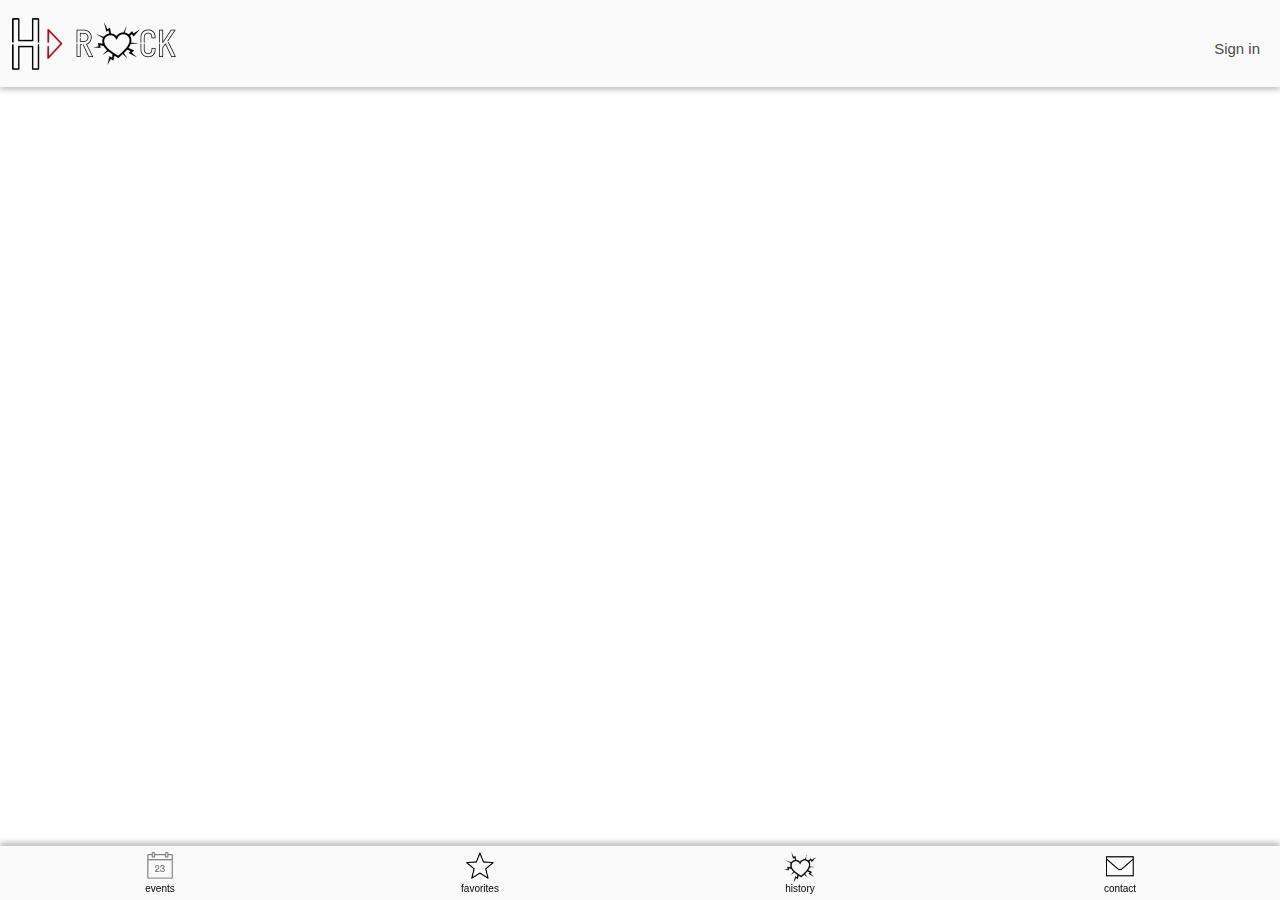
<file: index.html>
<!DOCTYPE html>
<html lang="en">
<head>
    <meta charset="utf-8">
    <meta name="viewport" content="width=device-width, initial-scale=1.0">
    <link rel="stylesheet" href=style.css>
    <title>🤘</title>
</head>

<body>
<header><img class="logo" src=images/logo.png alt=alt><div class="signin">Sign in</div></header>




 <main>
   <template id="rockTemplate">
    <article class="rock">

     <a class="event" href="">
     <button class="button1"><a class="button1" href="https://www.ticketmaster.dk">BUY TICKETS</a></button>
      <p class="day"> </p>
      <p class="date"> </p>
      <a class="details" href="details.html"><img src="" alt="">

      </a>
      <div class="groupname"></div>
      <button class="button2"> <img class="star" src="images/star.png"><p class="interested">Interested </p></button> </a>

    </article>
    </template>

  </main>


<nav>
  <!--<a  href="index.html"><img class="events" src=images/events.svg ></a>-->
  <a  href="index.html" class="active">
<svg width="27px" height="27px" viewBox="0 0 27 27" version="1.1" xmlns="http://www.w3.org/2000/svg" xmlns:xlink="http://www.w3.org/1999/xlink">

    <g id="Examples" stroke="none" stroke-width="1" fill="none" fill-rule="evenodd">
        <image id="icons8-calendar-23-100" x="0" y="0" width="26.04" height="26.88" xlink:href="[data-uri]"></image>
    </g>
</svg>
</a>
  <a  href=""><img class="favorites" src=images/favorites.svg></a>
  <a  href=""><img class="history" src=images/history.svg></a>
  <a  href="contact.html"><img class="contact" src=images/contact.svg></a>

  <div class= "textevents">events</div>
  <div class="textfavorites">favorites</div>
  <div class="texthistory">history</div>
  <div class="textcontact">contact</div>
</nav>

</body>
<script src="index.js"></script>
<script src="shared.js"></script>
</html>
</file>
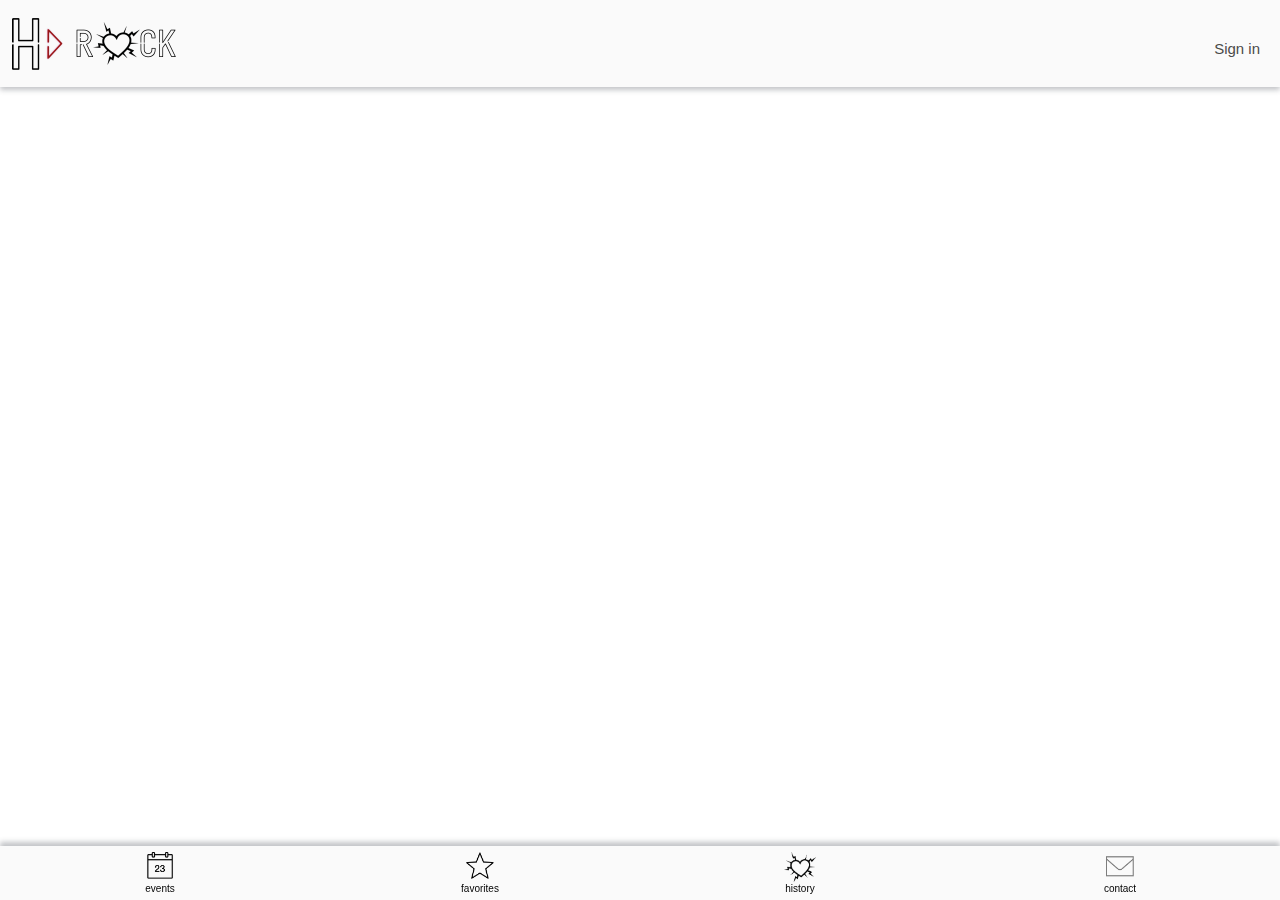
<file: contact.html>
<!DOCTYPE html>
<html lang="en">

<head>
    <meta charset="utf-8">
    <meta name="viewport" content="width=device-width, initial-scale=1.0">
    <link rel="stylesheet" href=style.css>
    <title>🤘</title>
</head>

<body>
    <header><img class="logo" src=images/logo.png alt=alt>
        <div class="signin">Sign in</div>
    </header>

    <main>
        <template id="rockTemplate">
            <article class="contacts">
                <section class="gridcontact">
                <a><img class="contactimage" src="" alt=""></a>
                <h1 class="contact">Contact</h1>
                <p class="info"> </p>
                <p class="placename"> </p>
                <p class="address"> </p>
                <p class="postalcode"> </p>
                <p class="phone"> </p>
                <p class="mainemail"> </p>
                </section>
                <section class="gridintouch">
                    <p class="get">GET IN TOUCH</p>
                    <button class="buttonname">NAME/EMAIL/PHONE</button>
                    <button class="buttonmessage">MESSAGE</button>
                    <button class="buttonsend">SEND</button>
                </section>



            </article>
        </template>
    </main>
    <nav>
        <!--<a href="index.html"><img class="events" src=images/events.svg> </a>-->
             <a  href="index.html">
<svg width="27px" height="27px" viewBox="0 0 27 27" version="1.1" xmlns="http://www.w3.org/2000/svg" xmlns:xlink="http://www.w3.org/1999/xlink">

    <g id="Examples" stroke="none" stroke-width="1" fill="none" fill-rule="evenodd">
        <image id="icons8-calendar-23-100" x="0" y="0" width="26.04" height="26.88" xlink:href="[data-uri]"></image>
    </g>
</svg>
</a>
             <a href=""><img class="favorites" src=images/favorites.svg> </a> <a href=""><img class="history" src=images/history.svg> </a> <a href="contact.html"  class="active"><img class="contact" src=images/contact.svg> </a> <div class="textevents">events</div>
            <div class="textfavorites">favorites</div>
            <div class="texthistory">history</div>
            <div class="textcontact">contact</div>
    </nav>
</body>
<script src="contact.js"></script>
<script src="shared.js"></script>

</html>
</file>
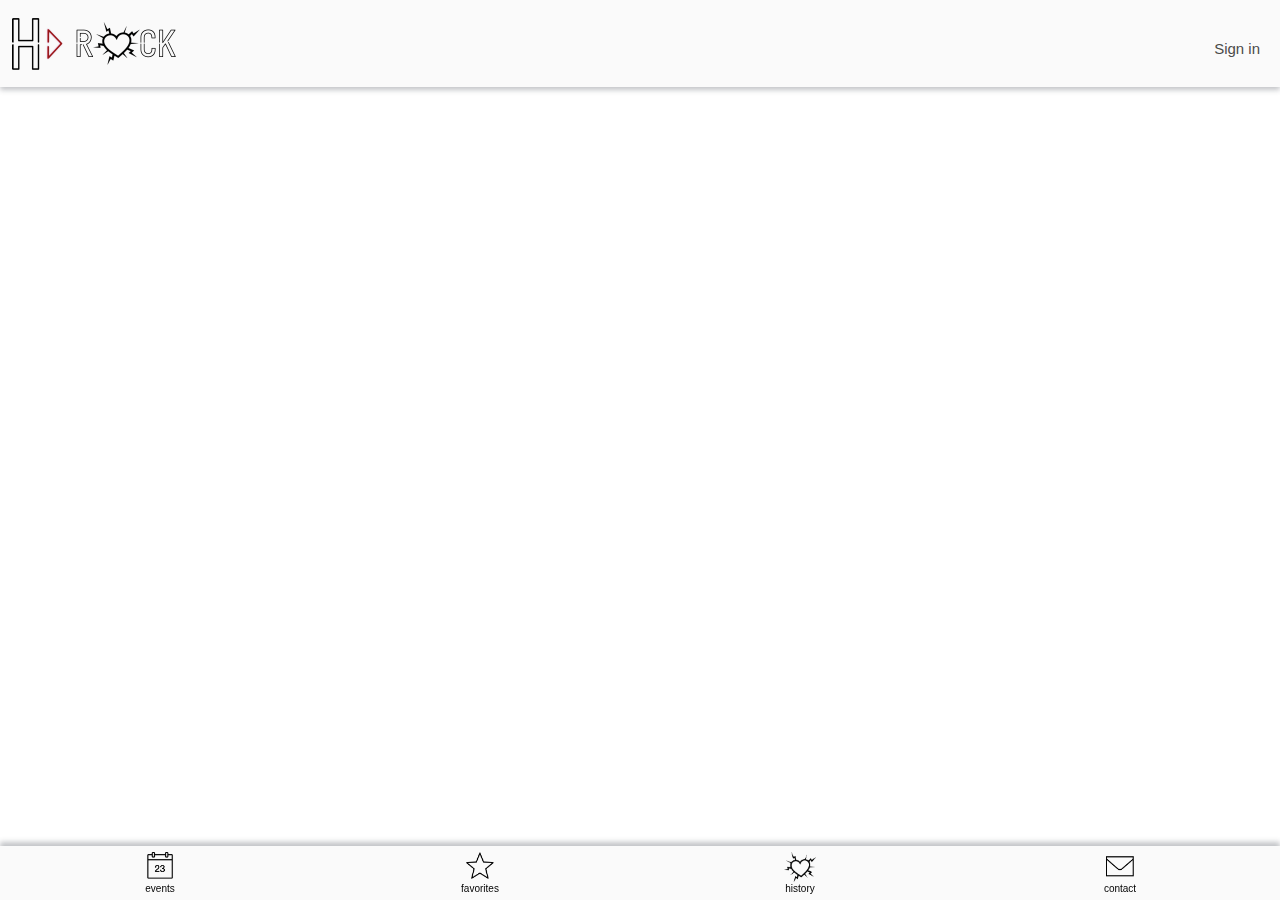
<file: details.html>
<!DOCTYPE html>
<html lang="en">
<head>
    <meta charset="utf-8">
    <meta name="viewport" content="width=device-width, initial-scale=1.0">
    <link rel="stylesheet" href=style.css>
    <title>🤘</title>
</head>

<body>
    <header><img class="logo" src=images/logo.png alt=alt>
        <div class="signin">Sign in</div>
    </header>

   <main>
        <template id="rock-detailsTemplate">
    <article class="rock-details">
     <section class="grid1">
     <h1 class="groupname-details"></h1>
     <div class="social">
     <img class="tweeter" src="images/tweeter.png">
     <img class="facebook" src="images/facebook.png">
     </div>
     </section>

     <section class="importantinfo">
     <p class="day-details"> </p>
     <p class="date-details"> </p>
     <p class="venue"> </p>

     <p class="onlineprice">PRICE: <span></span>DKK</p>
     <div class="time"><p class="doorhour">door: <span></span> </p>
     <p class="hour">concert starts: <span></span> </p></div>
     </section>

     <section class="image_info"><img class="image-details" src="" alt="">
     <h2> ABOUT THE BAND</h2>
     <p class="artistdescription"></p>
     <button class="button1-details"><a class="button1" href="https://www.ticketmaster.dk">BUY TICKETS</a></button>
     </section>

  </article>
  </template>
    </main>

    <nav>
        <!--<a href="index.html"><img class="events" src=images/events.svg></a>-->
        <a  href="index.html">
<svg width="27px" height="27px" viewBox="0 0 27 27" version="1.1" xmlns="http://www.w3.org/2000/svg" xmlns:xlink="http://www.w3.org/1999/xlink">

    <g id="Examples" stroke="none" stroke-width="1" fill="none" fill-rule="evenodd">
        <image id="icons8-calendar-23-100" x="0" y="0" width="26.04" height="26.88" xlink:href="[data-uri]"></image>
    </g>
</svg>
</a>
        <a href=""><img class="favorites" src=images/favorites.svg></a>
        <a href=""><img class="history" src=images/history.svg></a>
        <a href="contact.html"><img class="contact" src=images/contact.svg></a>
        <div class="textevents">events</div>
        <div class="textfavorites">favorites</div>
        <div class="texthistory">history</div>
        <div class="textcontact">contact</div>
    </nav>
</body>
<script src="shared.js"></script>
<script src="details.js"></script>

</html>
</file>
